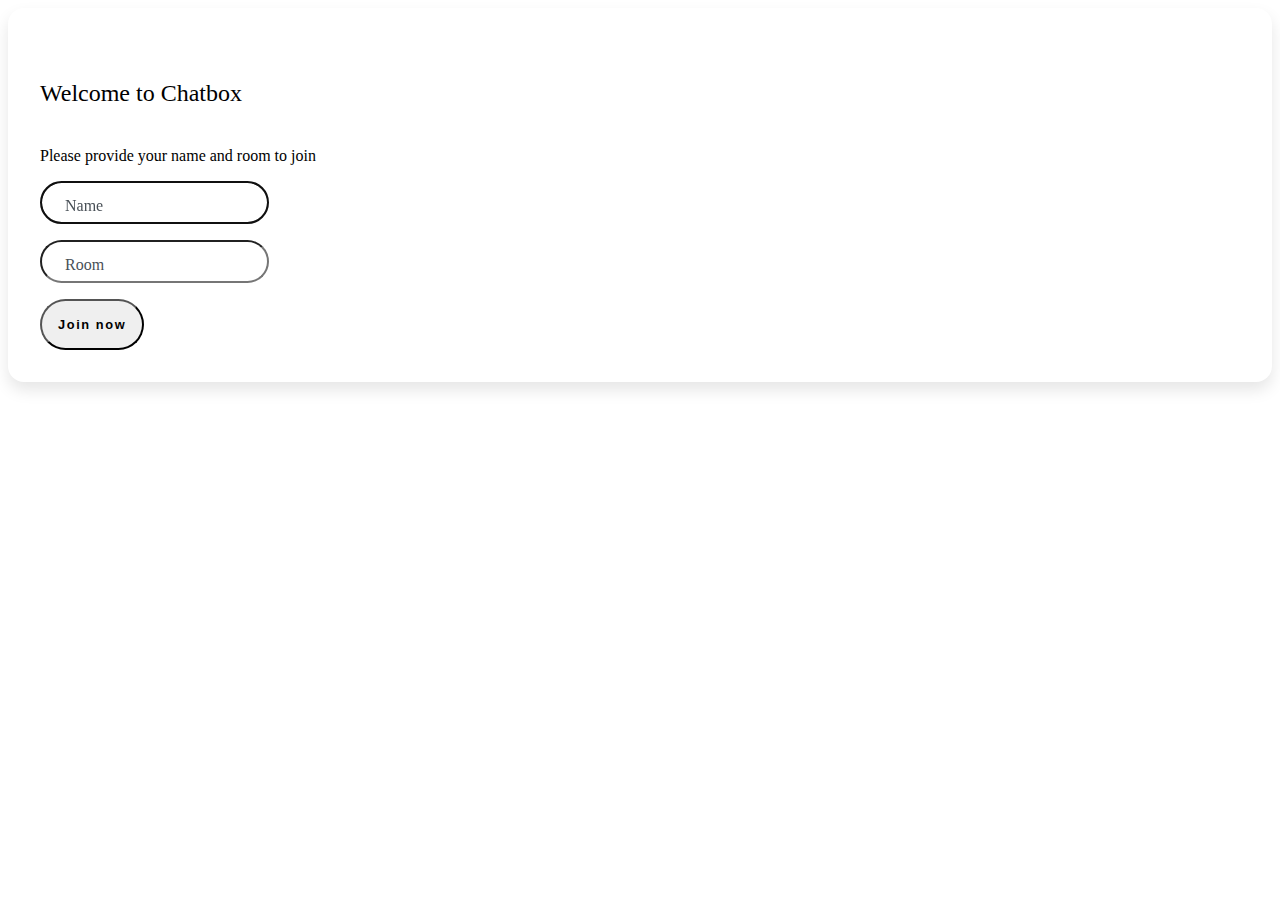
<file: index.html>
<!DOCTYPE html>
<html lang="en">
  <head>
    <meta charset="UTF-8" />
    <meta name="viewport" content="width=device-width, initial-scale=1.0" />
    <title>Document</title>
    <link
      rel="stylesheet"
      href="https://cdn.jsdelivr.net/npm/bootstrap@4.5.3/dist/css/bootstrap.min.css"
      integrity="sha384-TX8t27EcRE3e/ihU7zmQxVncDAy5uIKz4rEkgIXeMed4M0jlfIDPvg6uqKI2xXr2"
      crossorigin="anonymous"
    />
    <link rel="stylesheet" href="index.css" />
    <style></style>
  </head>
  <body>
    <div class="container">
      <div class="row">
        <div class="col-sm-9 col-md-7 col-lg-5 mx-auto">
          <div class="card card-signin my-5">
            <div class="card-body">
              <h5 class="card-title text-center">Welcome to Chatbox</h5>
              <p class="text-center">
                Please provide your name and room to join
              </p>
              <form class="form-signin" id="joinForm">
                <div class="form-label-group">
                  <input
                    type="text"
                    id="nameInput"
                    class="form-control"
                    placeholder="Name"
                    autofocus
                  />
                  <label for="nameInput">Name</label>
                </div>

                <div class="form-label-group">
                  <input
                    type="text"
                    id="roomInput"
                    class="form-control"
                    placeholder="Room"
                  />
                  <label for="roomInput">Room</label>
                </div>

                <button
                  class="btn btn-lg btn-primary btn-block text-uppercase"
                  type="submit"
                >
                  Join now
                </button>
                <!-- <div class="col-md-12">
                  <div class="login-or">
                    <hr class="hr-or" />
                    <span class="span-or">or</span>
                  </div>
                </div>
                <button
                  class="btn btn-lg btn-secondary btn-block text-uppercase"
                  type="submit"
                >
                  Create room
                </button> -->
              </form>
            </div>
          </div>
        </div>
      </div>
    </div>
    <script src="index.js"></script>
  </body>
</html>
</file>
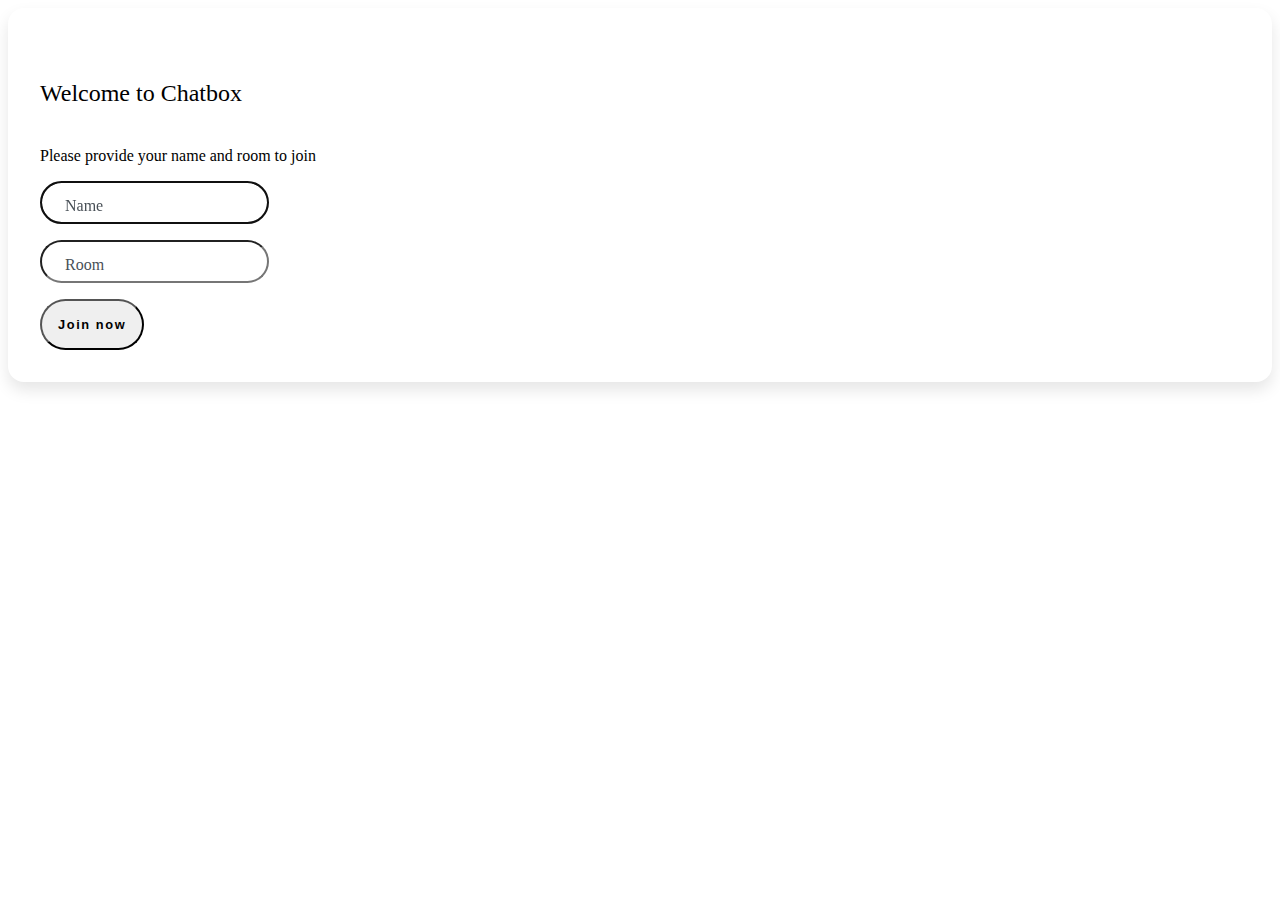
<file: chat-room.html>
<!DOCTYPE html>
<html lang="en">
  <head>
    <meta charset="UTF-8" />
    <meta name="viewport" content="width=device-width, initial-scale=1.0" />
    <title>Document</title>
    <link
      rel="stylesheet"
      href="https://cdn.jsdelivr.net/npm/bootstrap@4.5.3/dist/css/bootstrap.min.css"
      integrity="sha384-TX8t27EcRE3e/ihU7zmQxVncDAy5uIKz4rEkgIXeMed4M0jlfIDPvg6uqKI2xXr2"
      crossorigin="anonymous"
    />
    <link rel="stylesheet" href="chat-room.css" />
  </head>
  <body>
    <main class="content">
      <div class="container p-0">
        <h1 class="h3 mb-3">Messages</h1>

        <div class="card">
          <div class="row g-0">
            <div class="col-12 col-lg-5 col-xl-3 border-right">
              <div id="userLists">
                <!-- <a
                  href="#"
                  class="list-group-item list-group-item-action border-0"
                >
                  <div class="d-flex align-items-start">
                    <img
                      src="https://res.cloudinary.com/dybygufkr/image/upload/v1593000869/avatar_q2ysxd.jpg"
                      class="rounded-circle mr-1"
                      alt="Avatar image"
                      width="40"
                      height="40"
                    />
                    <div class="flex-grow-1 ml-3">
                      Vanessa Tucker
                      <div class="small">
                        <span class="fas fa-circle chat-online"></span> Online
                      </div>
                    </div>
                  </div>
                </a> -->
              </div>

              <hr class="d-block d-lg-none mt-1 mb-0" />
            </div>
            <div class="col-12 col-lg-7 col-xl-9">
              <div class="py-2 px-4 border-bottom d-none d-lg-block">
                <div class="d-flex align-items-center py-1">
                  <div class="flex-grow-1 pl-3">
                    <strong>Sharon Lessman</strong>
                    <div class="text-muted small"><em>Typing...</em></div>
                  </div>
                  <div></div>
                </div>
              </div>

              <div class="position-relative">
                <div class="chat-messages p-4" id="chatMessageBox">
                  <!-- INSERT CHAT MESSAGE -->
                </div>
              </div>

              <div class="flex-grow-0 py-3 px-4 border-top">
                <form id="formMessage">
                  <div class="input-group">
                    <input
                      type="text"
                      class="form-control"
                      placeholder="Type your message"
                      id="chatMessage"
                    />
                    <button class="btn btn-primary">Send</button>
                  </div>
                </form>
              </div>
            </div>
          </div>
        </div>
      </div>
    </main>
    <script src="https://cdn.socket.io/socket.io-3.0.1.min.js"></script>
    <script src="chat-room.js"></script>
  </body>
</html>
</file>
<file: index.css>
:root {
  --input-padding-x: 1.5rem;
  --input-padding-y: 0.75rem;
}
.card-signin {
  border: 0;
  border-radius: 1rem;
  box-shadow: 0 0.5rem 1rem 0 rgba(0, 0, 0, 0.1);
}

.card-signin .card-title {
  /* margin-bottom: 2rem; */
  font-weight: 300;
  font-size: 1.5rem;
}

.card-signin .card-body {
  padding: 2rem;
}

.form-signin {
  width: 100%;
}

.form-signin .btn {
  font-size: 80%;
  border-radius: 5rem;
  letter-spacing: 0.1rem;
  font-weight: bold;
  padding: 1rem;
  transition: all 0.2s;
}

.form-label-group {
  position: relative;
  margin-bottom: 1rem;
}

.form-label-group input {
  height: auto;
  border-radius: 2rem;
}

.form-label-group > input,
.form-label-group > label {
  padding: var(--input-padding-y) var(--input-padding-x);
}

.form-label-group > label {
  position: absolute;
  top: 0;
  left: 0;
  display: block;
  width: 100%;
  margin-bottom: 0;
  /* Override default `<label>` margin */
  line-height: 1.5;
  color: #495057;
  border: 1px solid transparent;
  border-radius: 0.25rem;
  transition: all 0.1s ease-in-out;
}

.form-label-group input::-webkit-input-placeholder {
  color: transparent;
}

.form-label-group input:-ms-input-placeholder {
  color: transparent;
}

.form-label-group input::-ms-input-placeholder {
  color: transparent;
}

.form-label-group input::-moz-placeholder {
  color: transparent;
}

.form-label-group input::placeholder {
  color: transparent;
}

.form-label-group input:not(:placeholder-shown) {
  padding-top: calc(var(--input-padding-y) + var(--input-padding-y) * (2 / 3));
  padding-bottom: calc(var(--input-padding-y) / 3);
}

.form-label-group input:not(:placeholder-shown) ~ label {
  padding-top: calc(var(--input-padding-y) / 3);
  padding-bottom: calc(var(--input-padding-y) / 3);
  font-size: 12px;
  color: #777;
}

@supports (-ms-ime-align: auto) {
  .form-label-group > label {
    display: none;
  }
  .form-label-group input::-ms-input-placeholder {
    color: #777;
  }
}

@media all and (-ms-high-contrast: none), (-ms-high-contrast: active) {
  .form-label-group > label {
    display: none;
  }
  .form-label-group input:-ms-input-placeholder {
    color: #777;
  }
}

.login-or {
  position: relative;
  color: #aaa;
  margin-top: 10px;
  margin-bottom: 10px;
  padding-top: 10px;
  padding-bottom: 10px;
}
.span-or {
  display: block;
  position: absolute;
  left: 50%;
  top: -2px;
  margin-left: -25px;
  background-color: #fff;
  width: 50px;
  text-align: center;
}
.hr-or {
  height: 1px;
  margin-top: 0px !important;
  margin-bottom: 0px !important;
}
</file>
<file: chat-room.css>
body {
  margin-top: 20px;
}

.chat-online {
  color: #34ce57;
}

.chat-offline {
  color: #e4606d;
}

.chat-messages {
  display: flex;
  flex-direction: column;
  /* max-height: 800px; */
  height: 800px;
  overflow-y: scroll;
}

.chat-message-left,
.chat-message-right,
.chat-message-center {
  display: flex;
  flex-shrink: 0;
}

.chat-message-left {
  margin-right: auto;
  width: 100%;
}

.chat-message-center {
  margin: 0 auto;
}

.chat-message-right {
  flex-direction: row-reverse;
  margin-left: auto;
}
.py-3 {
  padding-top: 1rem !important;
  padding-bottom: 1rem !important;
}
.px-4 {
  padding-right: 1.5rem !important;
  padding-left: 1.5rem !important;
}
.flex-grow-0 {
  flex-grow: 0 !important;
}
.border-top {
  border-top: 1px solid #dee2e6 !important;
}
</file>
